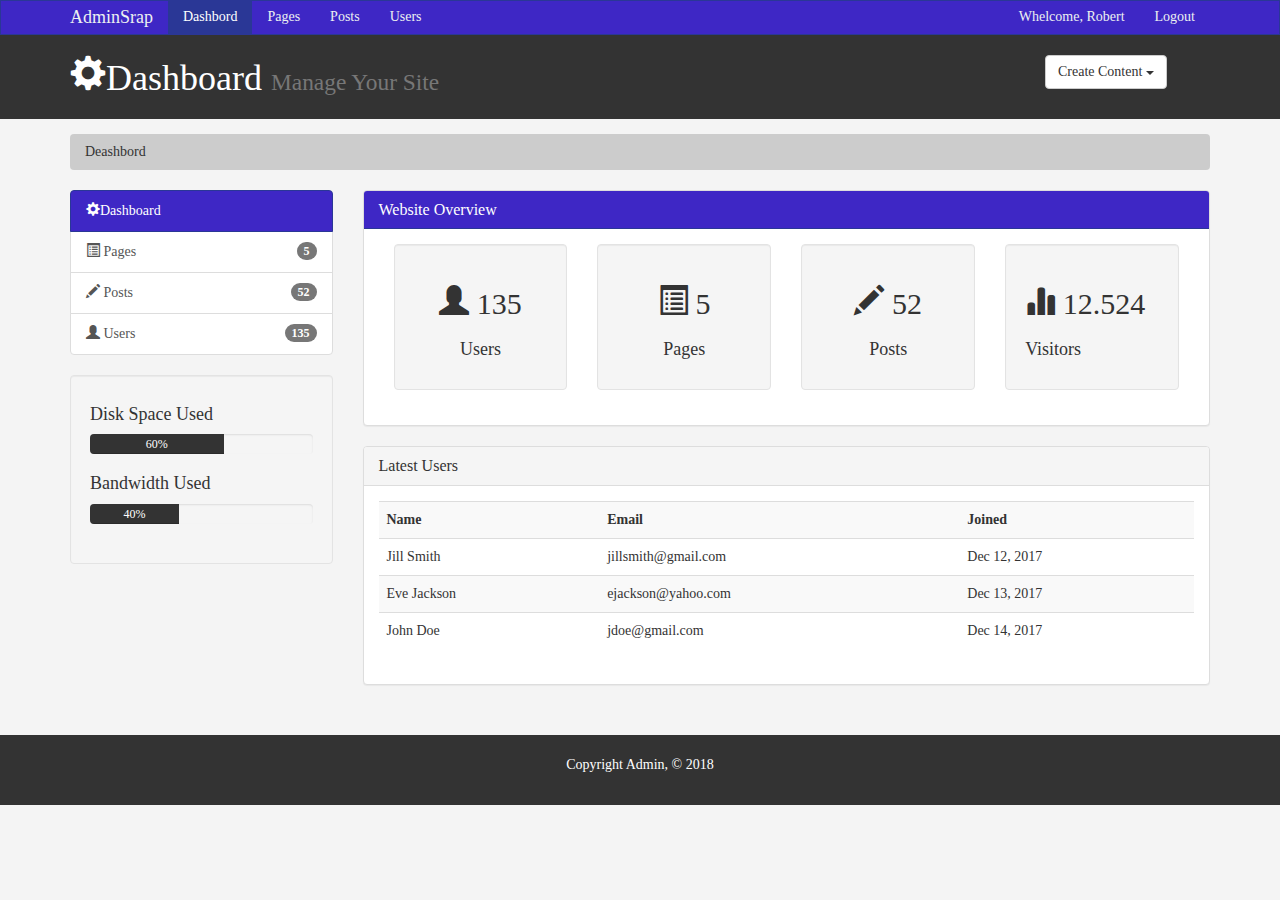
<file: index.html>
<!DOCTYPE html>
<html lang="en">
<head>
  <meta charset="UTF-8">
  <meta name="viewport" content="width=device-width, initial-scale=1.0">
  <meta http-equiv="X-UA-Compatible" content="ie=edge">
  <title>Admin Area | Dashbord</title>
  <!-- Bootstrap -->
  <link rel="stylesheet" href="css/bootstrap.min.css">
  <link rel="stylesheet" href="css/style.css">
   <!-- CDN CKEditor -->
  <script src="https://cdn.ckeditor.com/4.9.2/standard/ckeditor.js"></script>
</head>
<body>


<nav class="navbar navbar-default">
  <div class="container">
      <div class="navbar-header">
        <button type="button" class="navbar-toggle collapsed" data-toggle="collapse" data-target="#navbar" aria-expanded="false" aria-controls="navbar">
          <span class="sr-only">Toggle navigation</span>
          <span class="icon-bar"></span>
          <span class="icon-bar"></span>
          <span class="icon-bar"></span>
        </button>
        <a class="navbar-brand" href="#">AdminSrap</a>
      </div>
    <div id="navbar" class="collapse navbar-collapse">
      <ul class="nav navbar-nav">
        <li class="active"><a href="index.html">Dashbord</a></li>
        <li><a href="pages.html">Pages</a></li>
        <li><a href="posts.html">Posts</a></li>
        <li><a href="users.html">Users</a></li>
      </ul>
      <ul class="nav navbar-nav navbar-right">
        <li><a href="index.html">Whelcome, Robert</a></li>
        <li><a href="login.html">Logout</a></li>
      </ul>
    </div><!-- Navigation Collapse -->
  </div>
</nav>

<header id="header">
  <div class="container">
    <div class="row">
      <div class="col-md-10">
        <h1><span class="glyphicon glyphicon-cog" aria-hidden="trust"></span>Dashboard <small>Manage Your Site</small></h1>
      </div>
      <!-- Drop Down -->
      <div class="col-md-2">
        <div class="dropdown create">
          <button class="btn btn-default dropdown-toggle" type="button" id="dropdownMenu1" data-toggle="dropdown" aria-haspopup="trus" aria-expanded="true">
            Create Content
            <span class="caret"></span>
          </button>
          <ul class="dropdown-menu" aria-labelledby="dropdownMenu1">
            <li><a type="button" data-toggle="modal" data-target="#addPage">Add Page</a></li>
            <li><a href="#">Add Post</a></li>
            <li><a href="#">Add User</a></li>
          </ul>
        </div>
      </div>
    </div>
  </div>
</header>

<section id="breadcrumb">
  <div class="container">
    <ol class="breadcrumb">
      <li class="acrive">Deashbord</li>
    </ol>
  </div>
</section>

<section id="main">
  <div class="container">
    <div class="row">
      <div class="col-md-3">
        <div class="list-group">
          <a href="index.html" class="list-group-item active main-color-bg">
            <span class="glyphicon glyphicon-cog" aria-hidden="trust"></span>Dashboard
          </a>
          <a href="pages.html" class="list-group-item"><span class="glyphicon glyphicon-list-alt" aria-hidden="trust"></span> Pages<span class="badge">5</span></a>
          <a href="posts.html" class="list-group-item"><span class="glyphicon glyphicon-pencil" aria-hidden="trust"></span> Posts<span class="badge">52</span></a>
          <a href="users.html" class="list-group-item"><span class="glyphicon glyphicon-user" aria-hidden="trust"></span> Users<span class="badge">135</span></a>
        </div>

<!-- Progress Bar -->
        <div class="well">
          <h4>Disk Space Used</h4>
          <div class="progress">
            <div class="progress-bar" role="progressbar" aria-valuenow="60" aria-valuemin="0" aria-valuemax="100" style="width: 60%;">
              60%
            </div>
          </div>
          <h4>Bandwidth Used</h4>
          <div class="progress">
            <div class="progress-bar" role="progressbar" aria-valuenow="40" aria-valuemin="0" aria-valuemax="100" style="width: 40%;">
              40%
            </div>
          </div>
        </div>
      </div>


      <div class="col-md-9">

        <!-- Website Overview -->
        <div class="panel panel-default">
          <div class="panel-heading main-color-bg">
            <h3 class="panel-title">Website Overview</h3>
          </div>
          <div class="panel-body">
            <div class="col-md-3">
              <div class="well dash-box">
                <h2><span class="glyphicon glyphicon-user" aria-hidden="true"></span> 135<h2>
                <h4>Users</h4>
              </div>
            </div>
            <div class="col-md-3">
              <div class="well dash-box">
                <h2><span class="glyphicon glyphicon-list-alt" aria-hidden="true"></span> 5<h2>
                <h4>Pages</h4>
              </div>
            </div>
            <div class="col-md-3">
              <div class="well dash-box">
                <h2><span class="glyphicon glyphicon-pencil" aria-hidden="true"></span> 52<h2>
                <h4>Posts</h4>
              </div>
            </div>
            <div class="col-md-3">
              <div class="well">
                <h2><span class="glyphicon glyphicon-stats" aria-hidden="true"></span> 12.524<h2>
                <h4>Visitors</h4>
              </div>
            </div>
          </div>
        </div>

        <!-- Last User -->
        <div class="panel panel-default">
          <div class="panel-heading">
            <h3 class="panel-title">Latest Users</h3>
          </div>
          <div class="panel-body">
            <table class="table table-striped table-hover">
              <tr>
                <th>Name</th>
                <th>Email</th>
                <th>Joined</th>
              </tr>
              <tr>
                <td>Jill Smith</td>
                <td>jillsmith@gmail.com</td>
                <td>Dec 12, 2017</td>
              </tr>
              <tr>
                <td>Eve Jackson</td>
                <td>ejackson@yahoo.com</td>
                <td>Dec 13, 2017</td>
              </tr>
              <tr>
                <td>John Doe</td>
                <td>jdoe@gmail.com</td>
                <td>Dec 14, 2017</td>
              </tr>
            </table>
          </div>
        </div>
      </div>
    </div>
  </div>
</section>

<footer id="footer">
 <p>Copyright Admin, &copy; 2018</p>
</footer>

<!-- Modals -->

<!-- Add Page -->
<div class="modal fade" id="addPage" tabindex="-1" role="dialog" aria-labelledby="myModalLabel">
  <div class="modal-dialog" role="document">
    <div class="modal-content">
      <form>
      <div class="modal-header">
        <button type="button" class="close" data-dismiss="modal" aria-label="Close"><span aria-hidden="true">&times;</span></button>
        <h4 class="modal-title" id="myModalLabel">Add Page</h4>
      </div>
      <div class="modal-body">
        <div class="form-group">
        <label>Page Title</label>
        <input type="text" class="form-control" placeholder="Page Title">
      </div>
      <div class="form-group">
        <label>Page Body</label>
        <textarea name="editor1" class="form-control" placeholder="Page Body"></textarea>
      </div>
      <div class="checkbox">
        <label>
          <input type="checkbox"> Publisher
        </label>
      </div>
      <div class="form-group">
        <label>Meta Tags</label>
        <input type="text" class="form-control" placeholder="Add Some Tags...">
      </div>
      <div class="form-group">
        <label>Meta Description</label>
        <input type="text" class="form-control" placeholder="Add Meta Description...">
      </div>
      </div>
      <div class="modal-footer">
        <button type="button" class="btn btn-default" data-dismiss="modal">Close</button>
        <button type="submit" class="btn btn-primary">Save changes</button>
      </div>
    </form>
    </div>
  </div>
</div>



<script>CKEDITOR.replace('editor1');</script>

<!-- JQuery -->
  <script src="js/jquery-3.3.1.min.js"></script>
<!--Bootstrap for Javascript -->
<script src="js/bootstrap.min.js"></script>
</body>
</html>
</file>
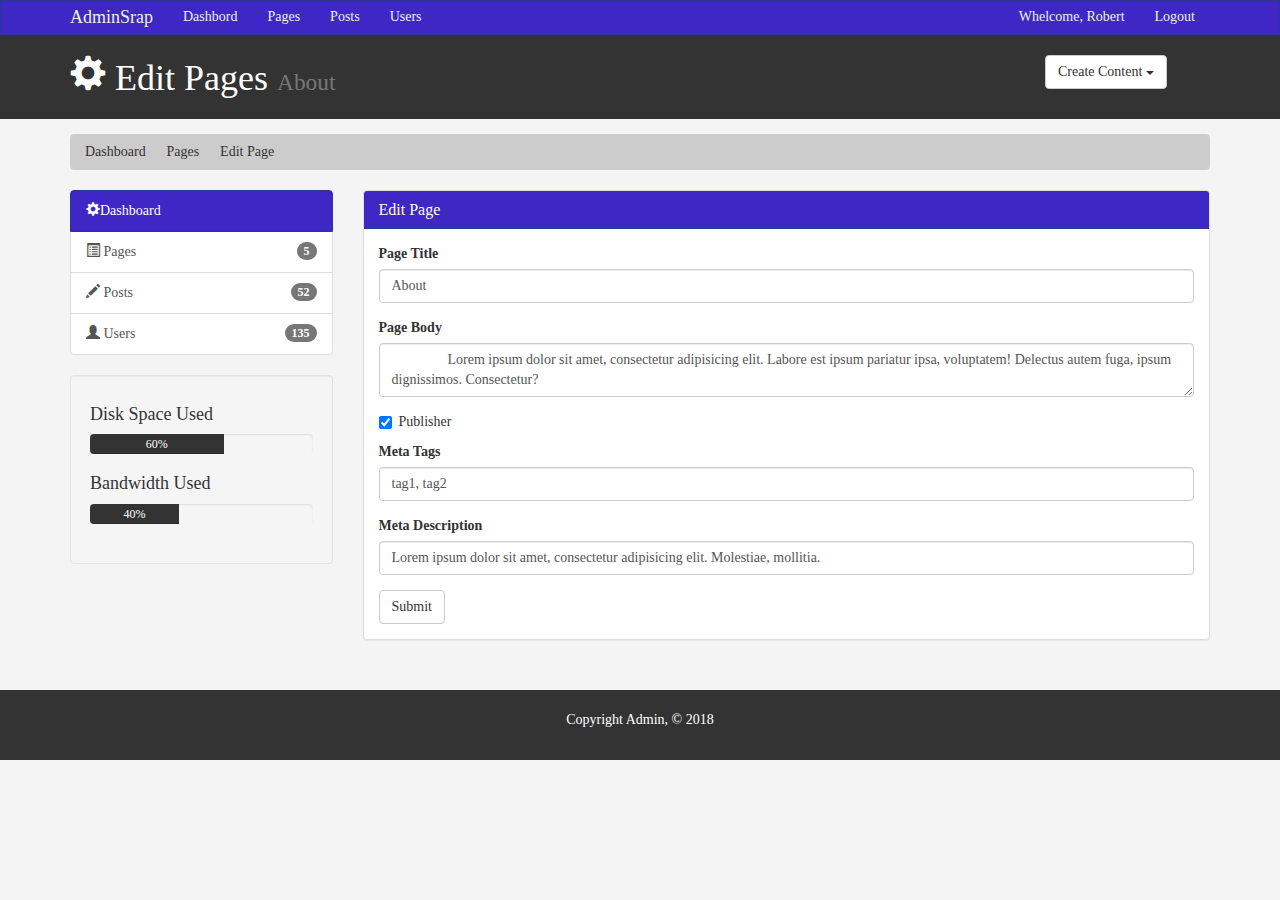
<file: edit.html>
<!DOCTYPE html>
<html lang="en">
<head>
  <meta charset="UTF-8">
  <meta name="viewport" content="width=device-width, initial-scale=1.0">
  <meta http-equiv="X-UA-Compatible" content="ie=edge">
  <title>Admin Area | Edit Page</title>
  <!-- Bootstrap -->
  <link rel="stylesheet" href="css/bootstrap.min.css">
  <link rel="stylesheet" href="css/style.css">
   <!-- CDN CKEditor -->
  <script src="https://cdn.ckeditor.com/4.9.2/standard/ckeditor.js"></script>
</head>
<body>


<nav class="navbar navbar-default">
  <div class="container">
      <div class="navbar-header">
        <button type="button" class="navbar-toggle collapsed" data-toggle="collapse" data-target="#navbar" aria-expanded="false" aria-controls="navbar">
          <span class="sr-only">Toggle navigation</span>
          <span class="icon-bar"></span>
          <span class="icon-bar"></span>
          <span class="icon-bar"></span>
        </button>
        <a class="navbar-brand" href="#">AdminSrap</a>
      </div>
    <div id="navbar" class="collapse navbar-collapse">
      <ul class="nav navbar-nav">
        <li><a href="index.html">Dashbord</a></li>
        <li><a href="pages.html">Pages</a></li>
        <li><a href="posts.html">Posts</a></li>
        <li><a href="users.html">Users</a></li>
      </ul>
      <ul class="nav navbar-nav navbar-right">
        <li><a href="index.html">Whelcome, Robert</a></li>
        <li><a href="login.html">Logout</a></li>
      </ul>
    </div><!-- Navigation Collapse -->
  </div>
</nav>

<header id="header">
  <div class="container">
    <div class="row">
      <div class="col-md-10">
        <h1><span class="glyphicon glyphicon-cog" aria-hidden="trust"></span> Edit Pages <small>About</small></h1>
      </div>
      <!-- Drop Down -->
      <div class="col-md-2">
        <div class="dropdown create">
          <button class="btn btn-default dropdown-toggle" type="button" id="dropdownMenu1" data-toggle="dropdown" aria-haspopup="trus" aria-expanded="true">
            Create Content
            <span class="caret"></span>
          </button>
          <ul class="dropdown-menu" aria-labelledby="dropdownMenu1">
            <li><a type="button" data-toggle="modal" data-target="#addPage">Add Page</a></li>
            <li><a href="#">Add Post</a></li>
            <li><a href="#">Add User</a></li>
          </ul>
        </div>
      </div>
    </div>
  </div>
</header>

<section id="breadcrumb">
  <div class="container">
    <ol class="breadcrumb">
      <li><a href="index.html">Dashboard</a></li>
      <li><a href="pages.html">Pages</a></li>
      <li class="acrive">Edit Page</li>
    </ol>
  </div>
</section>

<section id="main">
  <div class="container">
    <div class="row">
      <div class="col-md-3">
        <div class="list-group">
          <a href="index.html" class="list-group-item active main-color-bg">
            <span class="glyphicon glyphicon-cog" aria-hidden="trust"></span>Dashboard
          </a>
          <a href="pages.html" class="list-group-item"><span class="glyphicon glyphicon-list-alt" aria-hidden="trust"></span> Pages<span class="badge">5</span></a>
          <a href="posts.html" class="list-group-item"><span class="glyphicon glyphicon-pencil" aria-hidden="trust"></span> Posts<span class="badge">52</span></a>
          <a href="users.html" class="list-group-item"><span class="glyphicon glyphicon-user" aria-hidden="trust"></span> Users<span class="badge">135</span></a>
        </div>

<!-- Progress Bar -->
        <div class="well">
          <h4>Disk Space Used</h4>
          <div class="progress">
            <div class="progress-bar" role="progressbar" aria-valuenow="60" aria-valuemin="0" aria-valuemax="100" style="width: 60%;">
              60%
            </div>
          </div>
          <h4>Bandwidth Used</h4>
          <div class="progress">
            <div class="progress-bar" role="progressbar" aria-valuenow="40" aria-valuemin="0" aria-valuemax="100" style="width: 40%;">
              40%
            </div>
          </div>
        </div>
      </div>


      <div class="col-md-9">

        <!-- Website Overview -->
        <div class="panel panel-default">
          <div class="panel-heading main-color-bg">
            <h3 class="panel-title">Edit Page</h3>
          </div>
          <div class="panel-body">
            <form>
              <div class="form-group">
              <label>Page Title</label>
              <input type="text" class="form-control" placeholder="Page Title" value="About">
            </div>
            <div class="form-group">
              <label>Page Body</label>
              <textarea name="editor1" class="form-control" placeholder="Page Body">
                Lorem ipsum dolor sit amet, consectetur adipisicing elit. Labore est ipsum pariatur ipsa, voluptatem! Delectus autem fuga, ipsum dignissimos. Consectetur?
              </textarea>
            </div>
            <div class="checkbox">
              <label>
                <input type="checkbox" checked> Publisher
              </label>
            </div>
            <div class="form-group">
              <label>Meta Tags</label>
              <input type="text" class="form-control" placeholder="Add Some Tags..." value="tag1, tag2">
            </div>
            <div class="form-group">
              <label>Meta Description</label>
              <input type="text" class="form-control" placeholder="Add Meta Description..." value="Lorem ipsum dolor sit amet, consectetur adipisicing elit. Molestiae, mollitia.">
            </div>
            <input type="submit" class="btn btn-default" value="Submit">
            </form>
          </div>

      </div>
    </div>
  </div>
</section>

<footer id="footer">
 <p>Copyright Admin, &copy; 2018</p>
</footer>

<!-- Modals -->

<!-- Add Page -->
<div class="modal fade" id="addPage" tabindex="-1" role="dialog" aria-labelledby="myModalLabel">
  <div class="modal-dialog" role="document">
    <div class="modal-content">
      <form>
      <div class="modal-header">
        <button type="button" class="close" data-dismiss="modal" aria-label="Close"><span aria-hidden="true">&times;</span></button>
        <h4 class="modal-title" id="myModalLabel">Add Page</h4>
      </div>
      <div class="modal-body">
        <div class="form-group">
        <label>Page Title</label>
        <input type="text" class="form-control" placeholder="Page Title">
      </div>
      <div class="form-group">
        <label>Page Body</label>
        <textarea name="editor1" class="form-control" placeholder="Page Body"></textarea>
      </div>
      <div class="checkbox">
        <label>
          <input type="checkbox"> Publisher
        </label>
      </div>
      <div class="form-group">
        <label>Meta Tags</label>
        <input type="text" class="form-control" placeholder="Add Some Tags...">
      </div>
      <div class="form-group">
        <label>Meta Description</label>
        <input type="text" class="form-control" placeholder="Add Meta Description...">
      </div>
      </div>
      <div class="modal-footer">
        <button type="button" class="btn btn-default" data-dismiss="modal">Close</button>
        <button type="submit" class="btn btn-primary">Save changes</button>
      </div>
    </form>
    </div>
  </div>
</div>



<script>CKEDITOR.replace('editor1');</script>

<!-- JQuery -->
  <script src="js/jquery-3.3.1.min.js"></script>
<!--Bootstrap for Javascript -->
<script src="js/bootstrap.min.js"></script>
</body>
</html>
</file>
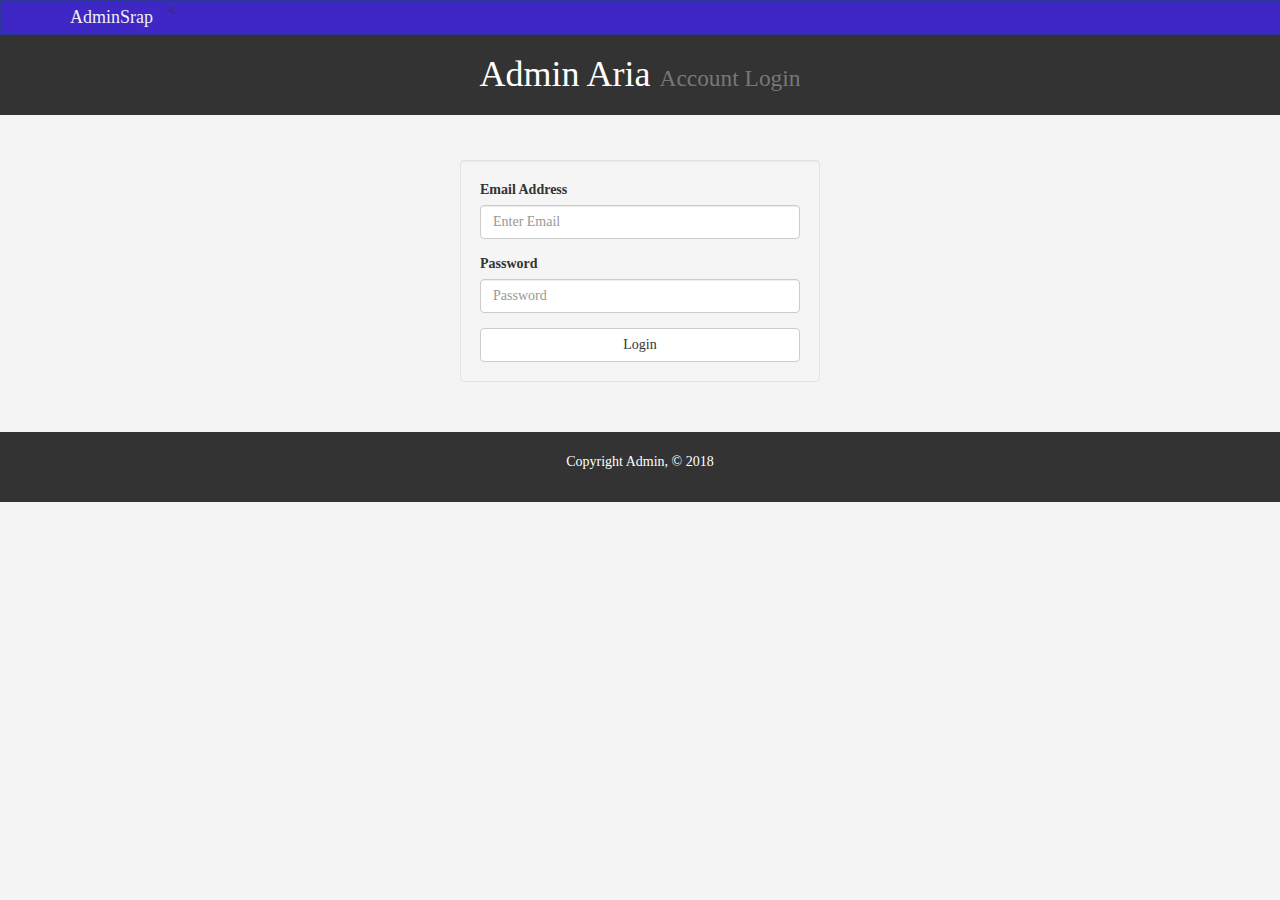
<file: login.html>
<!DOCTYPE html>
<html lang="en">
<head>
  <meta charset="UTF-8">
  <meta name="viewport" content="width=device-width, initial-scale=1.0">
  <meta http-equiv="X-UA-Compatible" content="ie=edge">
  <title>Admin Area | Account Login</title>
  <!-- Bootstrap -->
  <link rel="stylesheet" href="css/bootstrap.min.css">
  <link rel="stylesheet" href="css/style.css">
   <!-- CDN CKEditor -->
  <script src="https://cdn.ckeditor.com/4.9.2/standard/ckeditor.js"></script>
</head>
<body>


<nav class="navbar navbar-default">
  <div class="container">
      <div class="navbar-header">
        <button type="button" class="navbar-toggle collapsed" data-toggle="collapse" data-target="#navbar" aria-expanded="false" aria-controls="navbar">
          <span class="sr-only">Toggle navigation</span>
          <span class="icon-bar"></span>
          <span class="icon-bar"></span>
          <span class="icon-bar"></span>
        </button>
        <a class="navbar-brand" href="#">AdminSrap</a>
      </div>
    <div id="navbar" class="collapse navbar-collapse">
      <
    </div><!-- Navigation Collapse -->
  </div>
</nav>

<header id="header">
  <div class="container">
    <div class="row">
      <div class="col-md-12">
        <h1 class="text-center">Admin Aria <small>Account Login</small></h1>
      </div>
      <!-- Drop Down -->

    </div>
  </div>
</header>


<section id="main">
  <div class="container">
    <div class="row">
      <div class="col-md-4 col-md-offset-4">
        <form id="login" action="index.html" class="well">
          <div class="form-group">
            <label>Email Address</label>
            <input type="text" class="form-control" placeholder="Enter Email">
          </div>
          <div class="form-group">
            <label>Password</label>
            <input type="password" class="form-control" placeholder="Password">
          </div>
          <button type="submit" class="btn btn-default btn-block">Login</button>
        </form>
      </div>
    </div>
  </div>
</section>

<footer id="footer">
 <p>Copyright Admin, &copy; 2018</p>
</footer>





<script>CKEDITOR.replace('editor1');</script>

<!-- JQuery -->
  <script src="js/jquery-3.3.1.min.js"></script>
<!--Bootstrap for Javascript -->
<script src="js/bootstrap.min.js"></script>
</body>
</html>
</file>
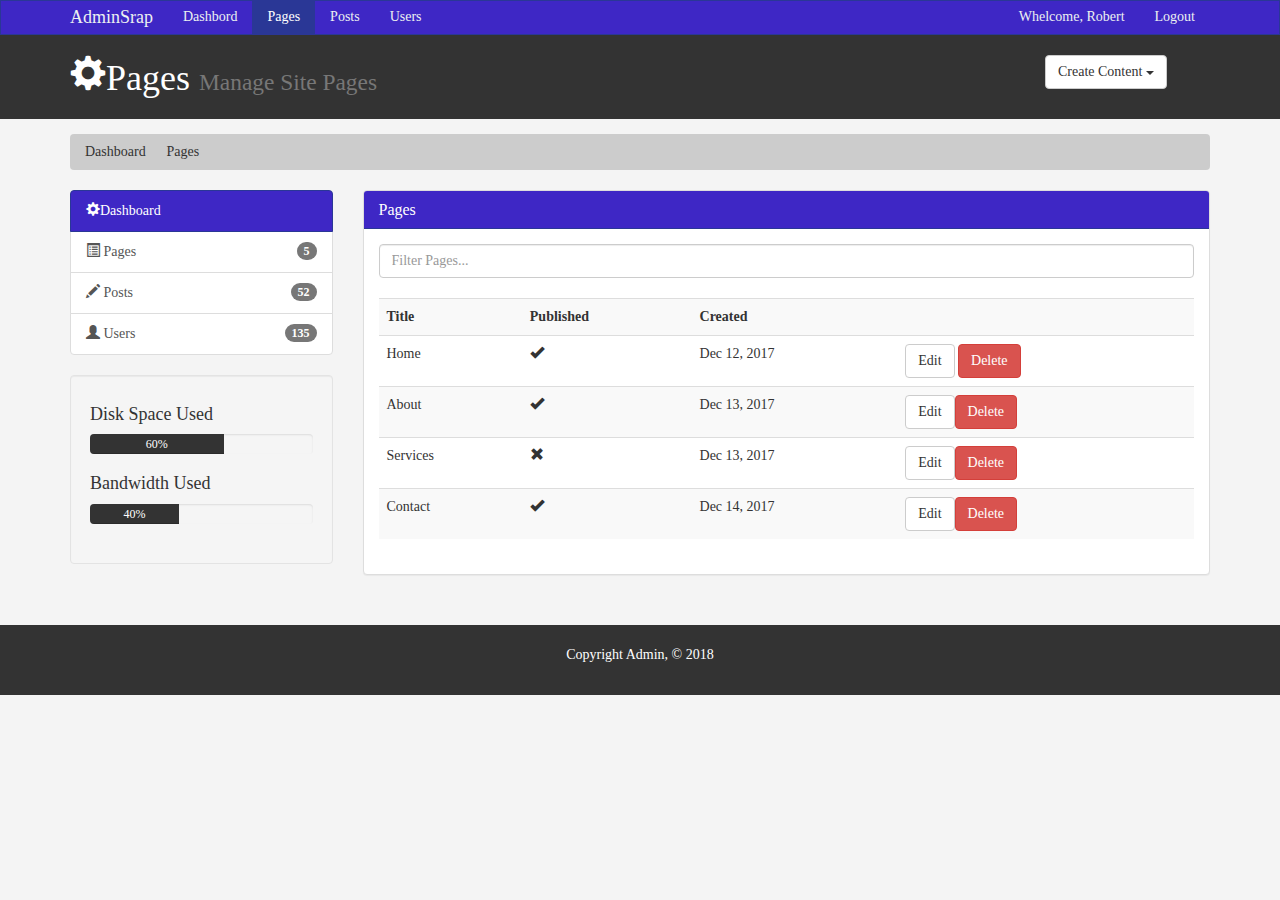
<file: pages.html>
<!DOCTYPE html>
<html lang="en">
<head>
  <meta charset="UTF-8">
  <meta name="viewport" content="width=device-width, initial-scale=1.0">
  <meta http-equiv="X-UA-Compatible" content="ie=edge">
  <title>Admin Area | Pages</title>
  <!-- Bootstrap -->
  <link rel="stylesheet" href="css/bootstrap.min.css">
  <link rel="stylesheet" href="css/style.css">
   <!-- CDN CKEditor -->
  <script src="https://cdn.ckeditor.com/4.9.2/standard/ckeditor.js"></script>
</head>
<body>


<nav class="navbar navbar-default">
  <div class="container">
      <div class="navbar-header">
        <button type="button" class="navbar-toggle collapsed" data-toggle="collapse" data-target="#navbar" aria-expanded="false" aria-controls="navbar">
          <span class="sr-only">Toggle navigation</span>
          <span class="icon-bar"></span>
          <span class="icon-bar"></span>
          <span class="icon-bar"></span>
        </button>
        <a class="navbar-brand" href="#">AdminSrap</a>
      </div>
    <div id="navbar" class="collapse navbar-collapse">
      <ul class="nav navbar-nav">
        <li><a href="index.html">Dashbord</a></li>
        <li class="active"><a href="pages.html">Pages</a></li>
        <li><a href="posts.html">Posts</a></li>
        <li><a href="users.html">Users</a></li>
      </ul>
      <ul class="nav navbar-nav navbar-right">
        <li><a href="index.html">Whelcome, Robert</a></li>
        <li><a href="login.html">Logout</a></li>
      </ul>
    </div><!-- Navigation Collapse -->
  </div>
</nav>

<header id="header">
  <div class="container">
    <div class="row">
      <div class="col-md-10">
        <h1><span class="glyphicon glyphicon-cog" aria-hidden="trust"></span>Pages <small>Manage Site Pages</small></h1>
      </div>
      <!-- Drop Down -->
      <div class="col-md-2">
        <div class="dropdown create">
          <button class="btn btn-default dropdown-toggle" type="button" id="dropdownMenu1" data-toggle="dropdown" aria-haspopup="trus" aria-expanded="true">
            Create Content
            <span class="caret"></span>
          </button>
          <ul class="dropdown-menu" aria-labelledby="dropdownMenu1">
            <li><a type="button" data-toggle="modal" data-target="#addPage">Add Page</a></li>
            <li><a href="#">Add Post</a></li>
            <li><a href="#">Add User</a></li>
          </ul>
        </div>
      </div>
    </div>
  </div>
</header>

<section id="breadcrumb">
  <div class="container">
    <ol class="breadcrumb">
      <li><a href="index.html">Dashboard</a></li>
      <li class="acrive">Pages</li>
    </ol>
  </div>
</section>

<section id="main">
  <div class="container">
    <div class="row">
      <div class="col-md-3">
        <div class="list-group">
          <a href="index.html" class="list-group-item active main-color-bg">
            <span class="glyphicon glyphicon-cog" aria-hidden="trust"></span>Dashboard
          </a>
          <a href="pages.html" class="list-group-item"><span class="glyphicon glyphicon-list-alt" aria-hidden="trust"></span> Pages<span class="badge">5</span></a>
          <a href="posts.html" class="list-group-item"><span class="glyphicon glyphicon-pencil" aria-hidden="trust"></span> Posts<span class="badge">52</span></a>
          <a href="users.html" class="list-group-item"><span class="glyphicon glyphicon-user" aria-hidden="trust"></span> Users<span class="badge">135</span></a>
        </div>

<!-- Progress Bar -->
        <div class="well">
          <h4>Disk Space Used</h4>
          <div class="progress">
            <div class="progress-bar" role="progressbar" aria-valuenow="60" aria-valuemin="0" aria-valuemax="100" style="width: 60%;">
              60%
            </div>
          </div>
          <h4>Bandwidth Used</h4>
          <div class="progress">
            <div class="progress-bar" role="progressbar" aria-valuenow="40" aria-valuemin="0" aria-valuemax="100" style="width: 40%;">
              40%
            </div>
          </div>
        </div>
      </div>


      <div class="col-md-9">

        <!-- Website Overview -->
        <div class="panel panel-default">
          <div class="panel-heading main-color-bg">
            <h3 class="panel-title">Pages</h3>
          </div>
          <div class="panel-body">
            <div class="row">
              <div class="col-md-12">
                <input class="form-control" type="text" placeholder="Filter Pages...">
              </div>
            </div>

            <br><!-- Breaker -->

            <table class="table table-striped table-hover">
              <tr>
                <th>Title</th>
                <th>Published</th>
                <th>Created</th>
                <th></th>
              </tr>
              <tr>
                <td>Home</td>
                <td><span class="glyphicon glyphicon-ok" aria-hidden="true"></span></td>
                <td>Dec 12, 2017</td>
                <td><a class="btn btn-default" href="edit.html">Edit</a> <a class="btn btn-danger" href="#">Delete</a></td>
              </tr>
              <tr>
                <td>About</td>
                <td><span class="glyphicon glyphicon-ok" aria-hidden="true"></span></td>
                <td>Dec 13, 2017</td>
                <td><a href="edit.html" class="btn btn-default">Edit</a><a href="#" class="btn btn-danger">Delete</a></td>
              </tr>
              <tr>
                <td>Services</td>
                <td><span class="glyphicon glyphicon-remove" aria-hidden="true"></span></td>
                <td>Dec 13, 2017</td>
                <td><a href="edit.html" class="btn btn-default">Edit</a><a href="#" class="btn btn-danger">Delete</a></td>
              </tr>
              <tr>
                <td>Contact</td>
                <td><span class="glyphicon glyphicon-ok" aria-hidden="true"></span></td>
                <td>Dec 14, 2017</td>
                <td><a href="edit.html" class="btn btn-default">Edit</a><a href="#" class="btn btn-danger">Delete</a></td>
              </tr>
            </table>
      </div>
    </div>
  </div>
</section>

<footer id="footer">
 <p>Copyright Admin, &copy; 2018</p>
</footer>

<!-- Modals -->

<!-- Add Page -->
<div class="modal fade" id="addPage" tabindex="-1" role="dialog" aria-labelledby="myModalLabel">
  <div class="modal-dialog" role="document">
    <div class="modal-content">
      <form>
      <div class="modal-header">
        <button type="button" class="close" data-dismiss="modal" aria-label="Close"><span aria-hidden="true">&times;</span></button>
        <h4 class="modal-title" id="myModalLabel">Add Page</h4>
      </div>
      <div class="modal-body">
        <div class="form-group">
        <label>Page Title</label>
        <input type="text" class="form-control" placeholder="Page Title">
      </div>
      <div class="form-group">
        <label>Page Body</label>
        <textarea name="editor1" class="form-control" placeholder="Page Body"></textarea>
      </div>
      <div class="checkbox">
        <label>
          <input type="checkbox"> Publisher
        </label>
      </div>
      <div class="form-group">
        <label>Meta Tags</label>
        <input type="text" class="form-control" placeholder="Add Some Tags...">
      </div>
      <div class="form-group">
        <label>Meta Description</label>
        <input type="text" class="form-control" placeholder="Add Meta Description...">
      </div>
      </div>
      <div class="modal-footer">
        <button type="button" class="btn btn-default" data-dismiss="modal">Close</button>
        <button type="submit" class="btn btn-primary">Save changes</button>
      </div>
    </form>
    </div>
  </div>
</div>



<script>CKEDITOR.replace('editor1');</script>

<!-- JQuery -->
  <script src="js/jquery-3.3.1.min.js"></script>
<!--Bootstrap for Javascript -->
<script src="js/bootstrap.min.js"></script>
</body>
</html>
</file>
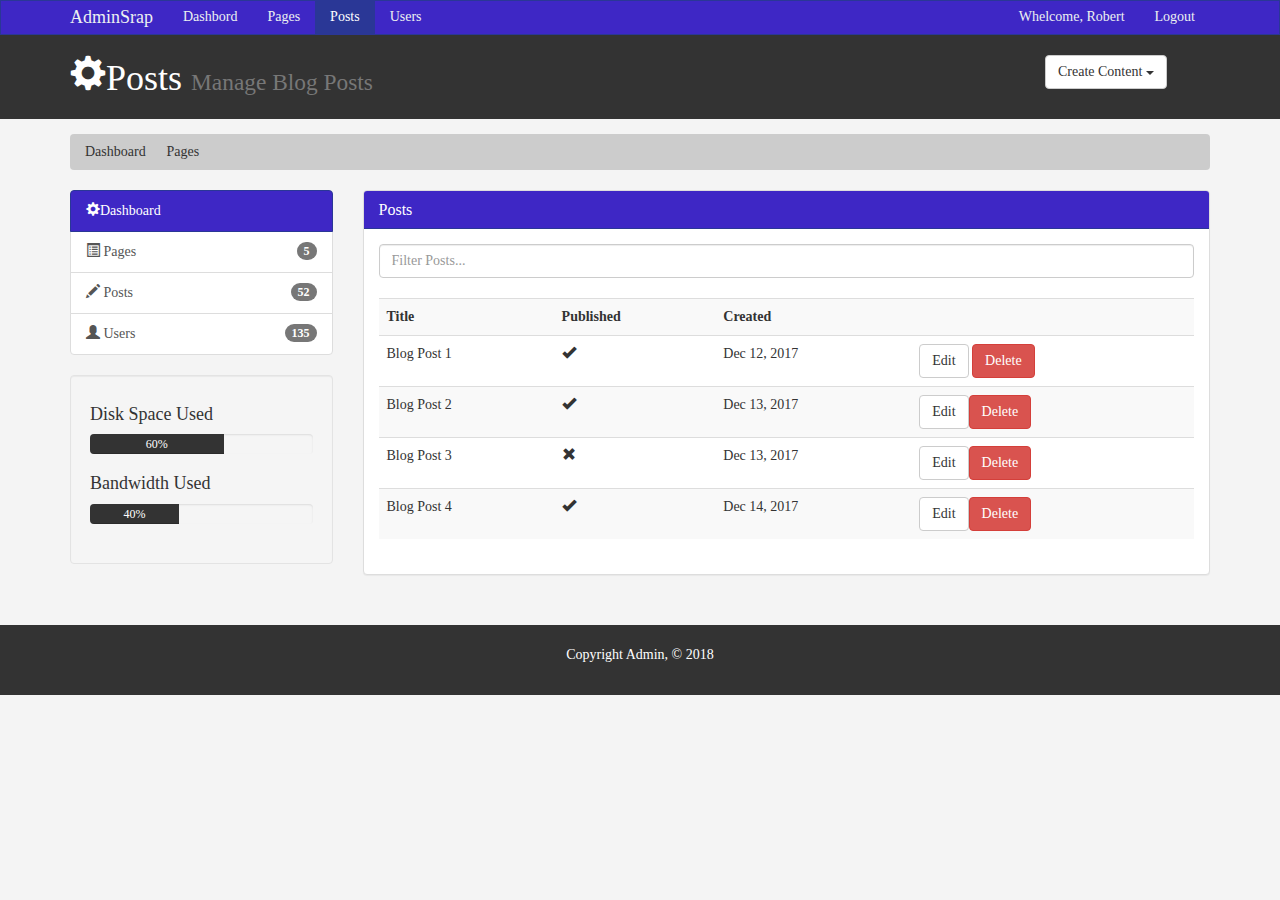
<file: posts.html>
<!DOCTYPE html>
<html lang="en">
<head>
  <meta charset="UTF-8">
  <meta name="viewport" content="width=device-width, initial-scale=1.0">
  <meta http-equiv="X-UA-Compatible" content="ie=edge">
  <title>Admin Area | Posts</title>
  <!-- Bootstrap -->
  <link rel="stylesheet" href="css/bootstrap.min.css">
  <link rel="stylesheet" href="css/style.css">
   <!-- CDN CKEditor -->
  <script src="https://cdn.ckeditor.com/4.9.2/standard/ckeditor.js"></script>
</head>
<body>


<nav class="navbar navbar-default">
  <div class="container">
      <div class="navbar-header">
        <button type="button" class="navbar-toggle collapsed" data-toggle="collapse" data-target="#navbar" aria-expanded="false" aria-controls="navbar">
          <span class="sr-only">Toggle navigation</span>
          <span class="icon-bar"></span>
          <span class="icon-bar"></span>
          <span class="icon-bar"></span>
        </button>
        <a class="navbar-brand" href="#">AdminSrap</a>
      </div>
    <div id="navbar" class="collapse navbar-collapse">
      <ul class="nav navbar-nav">
        <li><a href="index.html">Dashbord</a></li>
        <li><a href="pages.html">Pages</a></li>
        <li class="active"><a href="posts.html">Posts</a></li>
        <li><a href="users.html">Users</a></li>
      </ul>
      <ul class="nav navbar-nav navbar-right">
        <li><a href="index.html">Whelcome, Robert</a></li>
        <li><a href="login.html">Logout</a></li>
      </ul>
    </div><!-- Navigation Collapse -->
  </div>
</nav>

<header id="header">
  <div class="container">
    <div class="row">
      <div class="col-md-10">
        <h1><span class="glyphicon glyphicon-cog" aria-hidden="trust"></span>Posts <small>Manage Blog Posts</small></h1>
      </div>
      <!-- Drop Down -->
      <div class="col-md-2">
        <div class="dropdown create">
          <button class="btn btn-default dropdown-toggle" type="button" id="dropdownMenu1" data-toggle="dropdown" aria-haspopup="trus" aria-expanded="true">
            Create Content
            <span class="caret"></span>
          </button>
          <ul class="dropdown-menu" aria-labelledby="dropdownMenu1">
            <li><a type="button" data-toggle="modal" data-target="#addPage">Add Page</a></li>
            <li><a href="#">Add Post</a></li>
            <li><a href="#">Add User</a></li>
          </ul>
        </div>
      </div>
    </div>
  </div>
</header>

<section id="breadcrumb">
  <div class="container">
    <ol class="breadcrumb">
      <li><a href="index.html">Dashboard</a></li>
      <li class="acrive">Pages</li>
    </ol>
  </div>
</section>

<section id="main">
  <div class="container">
    <div class="row">
      <div class="col-md-3">
        <div class="list-group">
          <a href="index.html" class="list-group-item active main-color-bg">
            <span class="glyphicon glyphicon-cog" aria-hidden="trust"></span>Dashboard
          </a>
          <a href="pages.html" class="list-group-item"><span class="glyphicon glyphicon-list-alt" aria-hidden="trust"></span> Pages<span class="badge">5</span></a>
          <a href="posts.html" class="list-group-item"><span class="glyphicon glyphicon-pencil" aria-hidden="trust"></span> Posts<span class="badge">52</span></a>
          <a href="users.html" class="list-group-item"><span class="glyphicon glyphicon-user" aria-hidden="trust"></span> Users<span class="badge">135</span></a>
        </div>

<!-- Progress Bar -->
        <div class="well">
          <h4>Disk Space Used</h4>
          <div class="progress">
            <div class="progress-bar" role="progressbar" aria-valuenow="60" aria-valuemin="0" aria-valuemax="100" style="width: 60%;">
              60%
            </div>
          </div>
          <h4>Bandwidth Used</h4>
          <div class="progress">
            <div class="progress-bar" role="progressbar" aria-valuenow="40" aria-valuemin="0" aria-valuemax="100" style="width: 40%;">
              40%
            </div>
          </div>
        </div>
      </div>


      <div class="col-md-9">

        <!-- Website Overview -->
        <div class="panel panel-default">
          <div class="panel-heading main-color-bg">
            <h3 class="panel-title">Posts</h3>
          </div>
          <div class="panel-body">
            <div class="row">
              <div class="col-md-12">
                <input class="form-control" type="text" placeholder="Filter Posts...">
              </div>
            </div>

            <br><!-- Breaker -->

            <table class="table table-striped table-hover">
              <tr>
                <th>Title</th>
                <th>Published</th>
                <th>Created</th>
                <th></th>
              </tr>
              <tr>
                <td>Blog Post 1</td>
                <td><span class="glyphicon glyphicon-ok" aria-hidden="true"></span></td>
                <td>Dec 12, 2017</td>
                <td><a class="btn btn-default" href="edit.html">Edit</a> <a class="btn btn-danger" href="#">Delete</a></td>
              </tr>
              <tr>
                <td>Blog Post 2</td>
                <td><span class="glyphicon glyphicon-ok" aria-hidden="true"></span></td>
                <td>Dec 13, 2017</td>
                <td><a href="edit.html" class="btn btn-default">Edit</a><a href="#" class="btn btn-danger">Delete</a></td>
              </tr>
              <tr>
                <td>Blog Post 3</td>
                <td><span class="glyphicon glyphicon-remove" aria-hidden="true"></span></td>
                <td>Dec 13, 2017</td>
                <td><a href="edit.html" class="btn btn-default">Edit</a><a href="#" class="btn btn-danger">Delete</a></td>
              </tr>
              <tr>
                <td>Blog Post 4</td>
                <td><span class="glyphicon glyphicon-ok" aria-hidden="true"></span></td>
                <td>Dec 14, 2017</td>
                <td><a href="edit.html" class="btn btn-default">Edit</a><a href="#" class="btn btn-danger">Delete</a></td>
              </tr>
            </table>
      </div>
    </div>
  </div>
</section>

<footer id="footer">
 <p>Copyright Admin, &copy; 2018</p>
</footer>

<!-- Modals -->

<!-- Add Page -->
<div class="modal fade" id="addPage" tabindex="-1" role="dialog" aria-labelledby="myModalLabel">
  <div class="modal-dialog" role="document">
    <div class="modal-content">
      <form>
      <div class="modal-header">
        <button type="button" class="close" data-dismiss="modal" aria-label="Close"><span aria-hidden="true">&times;</span></button>
        <h4 class="modal-title" id="myModalLabel">Add Page</h4>
      </div>
      <div class="modal-body">
        <div class="form-group">
        <label>Page Title</label>
        <input type="text" class="form-control" placeholder="Page Title">
      </div>
      <div class="form-group">
        <label>Page Body</label>
        <textarea name="editor1" class="form-control" placeholder="Page Body"></textarea>
      </div>
      <div class="checkbox">
        <label>
          <input type="checkbox"> Publisher
        </label>
      </div>
      <div class="form-group">
        <label>Meta Tags</label>
        <input type="text" class="form-control" placeholder="Add Some Tags...">
      </div>
      <div class="form-group">
        <label>Meta Description</label>
        <input type="text" class="form-control" placeholder="Add Meta Description...">
      </div>
      </div>
      <div class="modal-footer">
        <button type="button" class="btn btn-default" data-dismiss="modal">Close</button>
        <button type="submit" class="btn btn-primary">Save changes</button>
      </div>
    </form>
    </div>
  </div>
</div>



<script>CKEDITOR.replace('editor1');</script>

<!-- JQuery -->
  <script src="js/jquery-3.3.1.min.js"></script>
<!--Bootstrap for Javascript -->
<script src="js/bootstrap.min.js"></script>
</body>
</html>
</file>
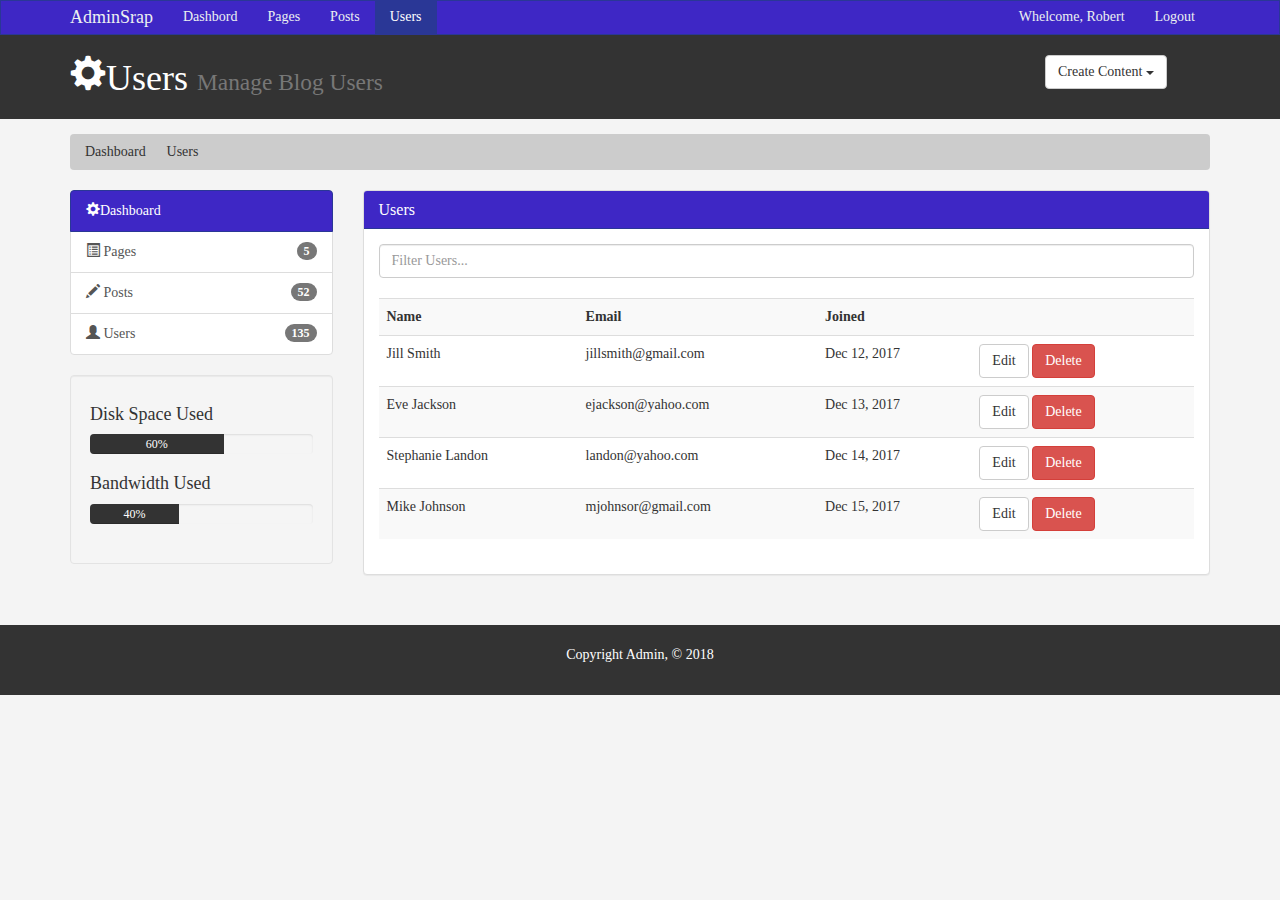
<file: users.html>
<!DOCTYPE html>
<html lang="en">
<head>
  <meta charset="UTF-8">
  <meta name="viewport" content="width=device-width, initial-scale=1.0">
  <meta http-equiv="X-UA-Compatible" content="ie=edge">
  <title>Admin Area | Users</title>
  <!-- Bootstrap -->
  <link rel="stylesheet" href="css/bootstrap.min.css">
  <link rel="stylesheet" href="css/style.css">
   <!-- CDN CKEditor -->
  <script src="https://cdn.ckeditor.com/4.9.2/standard/ckeditor.js"></script>
</head>
<body>


<nav class="navbar navbar-default">
  <div class="container">
      <div class="navbar-header">
        <button type="button" class="navbar-toggle collapsed" data-toggle="collapse" data-target="#navbar" aria-expanded="false" aria-controls="navbar">
          <span class="sr-only">Toggle navigation</span>
          <span class="icon-bar"></span>
          <span class="icon-bar"></span>
          <span class="icon-bar"></span>
        </button>
        <a class="navbar-brand" href="#">AdminSrap</a>
      </div>
    <div id="navbar" class="collapse navbar-collapse">
      <ul class="nav navbar-nav">
        <li><a href="index.html">Dashbord</a></li>
        <li><a href="pages.html">Pages</a></li>
        <li><a href="posts.html">Posts</a></li>
        <li class="active"><a href="users.html">Users</a></li>
      </ul>
      <ul class="nav navbar-nav navbar-right">
        <li><a href="index.html">Whelcome, Robert</a></li>
        <li><a href="login.html">Logout</a></li>
      </ul>
    </div><!-- Navigation Collapse -->
  </div>
</nav>

<header id="header">
  <div class="container">
    <div class="row">
      <div class="col-md-10">
        <h1><span class="glyphicon glyphicon-cog" aria-hidden="trust"></span>Users <small>Manage Blog Users</small></h1>
      </div>
      <!-- Drop Down -->
      <div class="col-md-2">
        <div class="dropdown create">
          <button class="btn btn-default dropdown-toggle" type="button" id="dropdownMenu1" data-toggle="dropdown" aria-haspopup="trus" aria-expanded="true">
            Create Content
            <span class="caret"></span>
          </button>
          <ul class="dropdown-menu" aria-labelledby="dropdownMenu1">
            <li><a type="button" data-toggle="modal" data-target="#addPage">Add Page</a></li>
            <li><a href="#">Add Post</a></li>
            <li><a href="#">Add User</a></li>
          </ul>
        </div>
      </div>
    </div>
  </div>
</header>

<section id="breadcrumb">
  <div class="container">
    <ol class="breadcrumb">
      <li><a href="index.html">Dashboard</a></li>
      <li class="acrive">Users</li>
    </ol>
  </div>
</section>

<section id="main">
  <div class="container">
    <div class="row">
      <div class="col-md-3">
        <div class="list-group">
          <a href="index.html" class="list-group-item active main-color-bg">
            <span class="glyphicon glyphicon-cog" aria-hidden="trust"></span>Dashboard
          </a>
          <a href="pages.html" class="list-group-item"><span class="glyphicon glyphicon-list-alt" aria-hidden="trust"></span> Pages<span class="badge">5</span></a>
          <a href="posts.html" class="list-group-item"><span class="glyphicon glyphicon-pencil" aria-hidden="trust"></span> Posts<span class="badge">52</span></a>
          <a href="users.html" class="list-group-item"><span class="glyphicon glyphicon-user" aria-hidden="trust"></span> Users<span class="badge">135</span></a>
        </div>

<!-- Progress Bar -->
        <div class="well">
          <h4>Disk Space Used</h4>
          <div class="progress">
            <div class="progress-bar" role="progressbar" aria-valuenow="60" aria-valuemin="0" aria-valuemax="100" style="width: 60%;">
              60%
            </div>
          </div>
          <h4>Bandwidth Used</h4>
          <div class="progress">
            <div class="progress-bar" role="progressbar" aria-valuenow="40" aria-valuemin="0" aria-valuemax="100" style="width: 40%;">
              40%
            </div>
          </div>
        </div>
      </div>


      <div class="col-md-9">

        <!-- Website Overview -->
        <div class="panel panel-default">
          <div class="panel-heading main-color-bg">
            <h3 class="panel-title">Users</h3>
          </div>
          <div class="panel-body">
            <div class="row">
              <div class="col-md-12">
                <input class="form-control" type="text" placeholder="Filter Users...">
              </div>
            </div>

            <br><!-- Breaker -->

            <table class="table table-striped table-hover">
              <tr>
                <th>Name</th>
                <th>Email</th>
                <th>Joined</th>
                <th></th>
              </tr>
              <tr>
                <td>Jill Smith</td>
                <td>jillsmith@gmail.com</td>
                <td>Dec 12, 2017</td>
                <td><a class="btn btn-default" href="edit.html">Edit</a> <a class="btn btn-danger" href="#">Delete</a></td>
              </tr>
              <tr>
                <td>Eve Jackson</td>
                <td>ejackson@yahoo.com</td>
                <td>Dec 13, 2017</td>
                <td><a class="btn btn-default" href="edit.html">Edit</a> <a class="btn btn-danger" href="#">Delete</a></td>
              </tr>
              <tr>
                <td>Stephanie Landon</td>
                <td>landon@yahoo.com</td>
                <td>Dec 14, 2017</td>
                <td><a class="btn btn-default" href="edit.html">Edit</a> <a class="btn btn-danger" href="#">Delete</a></td>
              </tr>
              <tr>
                <td>Mike Johnson</td>
                <td>mjohnsor@gmail.com</td>
                <td>Dec 15, 2017</td>
                <td><a class="btn btn-default" href="edit.html">Edit</a> <a class="btn btn-danger" href="#">Delete</a></td>
              </tr>
            </table>
      </div>
    </div>
  </div>
</section>

<footer id="footer">
 <p>Copyright Admin, &copy; 2018</p>
</footer>

<!-- Modals -->

<!-- Add Page -->
<div class="modal fade" id="addPage" tabindex="-1" role="dialog" aria-labelledby="myModalLabel">
  <div class="modal-dialog" role="document">
    <div class="modal-content">
      <form>
      <div class="modal-header">
        <button type="button" class="close" data-dismiss="modal" aria-label="Close"><span aria-hidden="true">&times;</span></button>
        <h4 class="modal-title" id="myModalLabel">Add Page</h4>
      </div>
      <div class="modal-body">
        <div class="form-group">
        <label>Page Title</label>
        <input type="text" class="form-control" placeholder="Page Title">
      </div>
      <div class="form-group">
        <label>Page Body</label>
        <textarea name="editor1" class="form-control" placeholder="Page Body"></textarea>
      </div>
      <div class="checkbox">
        <label>
          <input type="checkbox"> Publisher
        </label>
      </div>
      <div class="form-group">
        <label>Meta Tags</label>
        <input type="text" class="form-control" placeholder="Add Some Tags...">
      </div>
      <div class="form-group">
        <label>Meta Description</label>
        <input type="text" class="form-control" placeholder="Add Meta Description...">
      </div>
      </div>
      <div class="modal-footer">
        <button type="button" class="btn btn-default" data-dismiss="modal">Close</button>
        <button type="submit" class="btn btn-primary">Save changes</button>
      </div>
    </form>
    </div>
  </div>
</div>



<script>CKEDITOR.replace('editor1');</script>

<!-- JQuery -->
  <script src="js/jquery-3.3.1.min.js"></script>
<!--Bootstrap for Javascript -->
<script src="js/bootstrap.min.js"></script>
</body>
</html>
</file>
<file: css/style.css>
body {
  background: #f4f4f4;
  font-family: arial sans-serif;
}

/* Navbar */

.navbar {
  min-height: 33px !important;
  margin-bottom: 0;
  border-radius: 0;
}

.navbar-nav > li > a, .navbar-brand {
  padding-top: 6px !important;
  padding-bottom: 0 !important;
  height: 33px;
}

.navbar-default {
  background-color: #3e27c5;
  border-color: #2a3796;
}
.navbar-default .navbar-brand {
  color: #ecf0f1;
}
.navbar-default .navbar-brand:hover,
.navbar-default .navbar-brand:focus {
  color: #ffffff;
}
.navbar-default .navbar-text {
  color: #ecf0f1;
}
.navbar-default .navbar-nav > li > a {
  color: #ecf0f1;
}
.navbar-default .navbar-nav > li > a:hover,
.navbar-default .navbar-nav > li > a:focus {
  color: #ffffff;
}
.navbar-default .navbar-nav > .active > a,
.navbar-default .navbar-nav > .active > a:hover,
.navbar-default .navbar-nav > .active > a:focus {
  color: #ffffff;
  background-color: #2a3796;
}
.navbar-default .navbar-nav > .open > a,
.navbar-default .navbar-nav > .open > a:hover,
.navbar-default .navbar-nav > .open > a:focus {
  color: #ffffff;
  background-color: #2a3796;
}
.navbar-default .navbar-toggle {
  border-color: #2a3796;
}
.navbar-default .navbar-toggle:hover,
.navbar-default .navbar-toggle:focus {
  background-color: #2a3796;
}
.navbar-default .navbar-toggle .icon-bar {
  background-color: #ecf0f1;
}
.navbar-default .navbar-collapse,
.navbar-default .navbar-form {
  border-color: #ecf0f1;
}
.navbar-default .navbar-link {
  color: #ecf0f1;
}
.navbar-default .navbar-link:hover {
  color: #ffffff;
}
/*  Custom */
.main-color-bg {
  background-color: #3e27c5 !important;
  border-color: #2a3796 !important;
  color: #ffffff !important;
}

/* Header */

header {
  background: #333;
  color: #fff;
  padding-bottom: 10px;
  margin-bottom: 15px;
}

#header .create {
  padding-top: 20px;
}

/* Bredacrumb */

.breadcrumb {
  background: #ccc;
  color: #333;
}

.breadcrumb a {
  color: #333;
}

/*Progress Bar*/

.progress-bar{
  background: #333;
  color: #fff;
}

.dash-box {
  text-align: center;
}

/* Footer */
#footer {
  background: #333;
  color: #fff;
  text-align: center;
  padding: 20px;
  margin-top: 30px;
}

#login {
  margin-top: 30px;
}


@media (max-width: 767px) {
  .navbar-default .navbar-nav .open .dropdown-menu > li > a {
    color: #ecf0f1;
  }
  .navbar-default .navbar-nav .open .dropdown-menu > li > a:hover,
  .navbar-default .navbar-nav .open .dropdown-menu > li > a:focus {
    color: #ffffff;
  }
  .navbar-default .navbar-nav .open .dropdown-menu > .active > a,
  .navbar-default .navbar-nav .open .dropdown-menu > .active > a:hover,
  .navbar-default .navbar-nav .open .dropdown-menu > .active > a:focus {
    color: #ffffff;
    background-color: #2a3796;
  }
}
</file>
